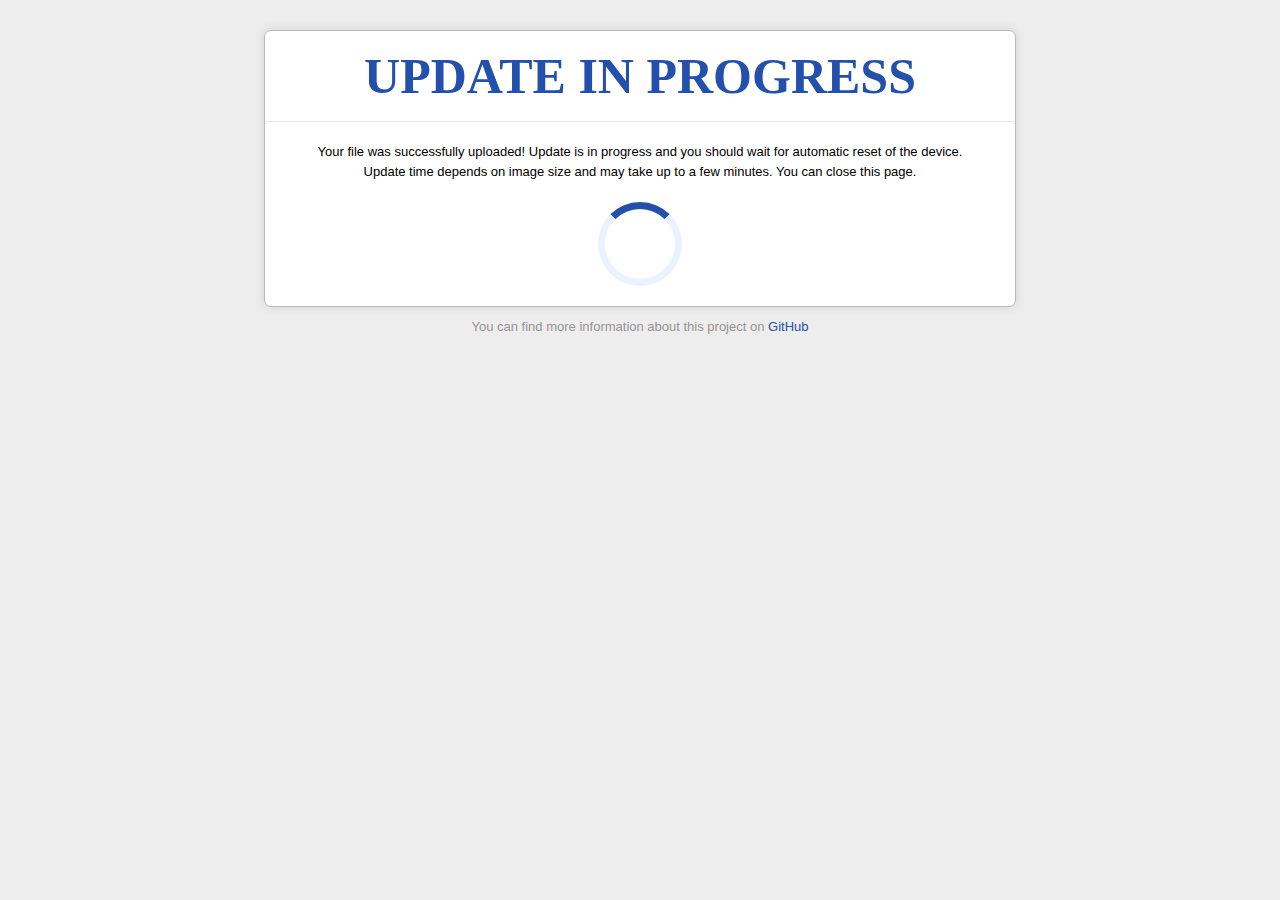
<file: httpd/vendors/general/flashing.html>
<!DOCTYPE HTML>
<html>
	<head>
		<meta charset="utf-8">
		<title>Update in progress</title>
		<style>h1,p,ul{margin:0;padding:0}html,body{font:13px/20px Arial,sans-serif;background:#EDEDED}#m{max-width:750px;margin:30px auto 10px;border:solid 1px #BABABA;background:#FFF;border-radius:7px;box-shadow:0 0 10px #D2D1D1}#m > *{padding:20px}h1{font:bold 50px/50px Tahoma;border-bottom:solid 1px #E8E8E8}a,h1{color:#2450AD;text-decoration:none}.i{margin:20px;border-radius:7px;text-align:justify}.w{background:#FEFDCE;border:solid 1px #FFC643}#f{text-align:center;color:#969393}form,p,h1{text-align:center}ul{list-style:square;margin:0 0 0 20px}.i strong{margin:0 0 5px;display:block}#l{height:30px;width:30px;margin:0 auto 20px;-webkit-animation:r 1s infinite linear;-moz-animation:r 1s infinite linear;-o-animation:r 1s infinite linear;animation:r 1s infinite linear;border-left:7px solid #EAF1FF;border-right:7px solid #EAF1FF;border-bottom:7px solid #EAF1FF;border-top:7px solid #2450AD;border-radius:100%}@-webkit-keyframes r{from{-webkit-transform:rotate(0deg)}to{-webkit-transform:rotate(359deg)}}@-moz-keyframes r{from{-moz-transform:rotate(0deg)}to{-moz-transform:rotate(359deg)}}@-o-keyframes r{from{-o-transform:rotate(0deg)}to{-o-transform:rotate(359deg)}}@keyframes r{from{transform:rotate(0deg)}to{transform:rotate(359deg)}}
		</style>
	</head>
	<body>
		<div id="m">
			<h1>UPDATE IN PROGRESS</h1>
			<p>Your file was successfully uploaded! Update is in progress and you should wait for automatic reset of the device.<br>Update time depends on image size and may take up to a few minutes. You can close this page.</p>
			<div id="l"></div>
		</div>
		<div id="f">You can find more information about this project on <a href="https://github.com/pepe2k/u-boot_mod" target="_blank">GitHub</a></div>
	</body>
</html>
</file>
